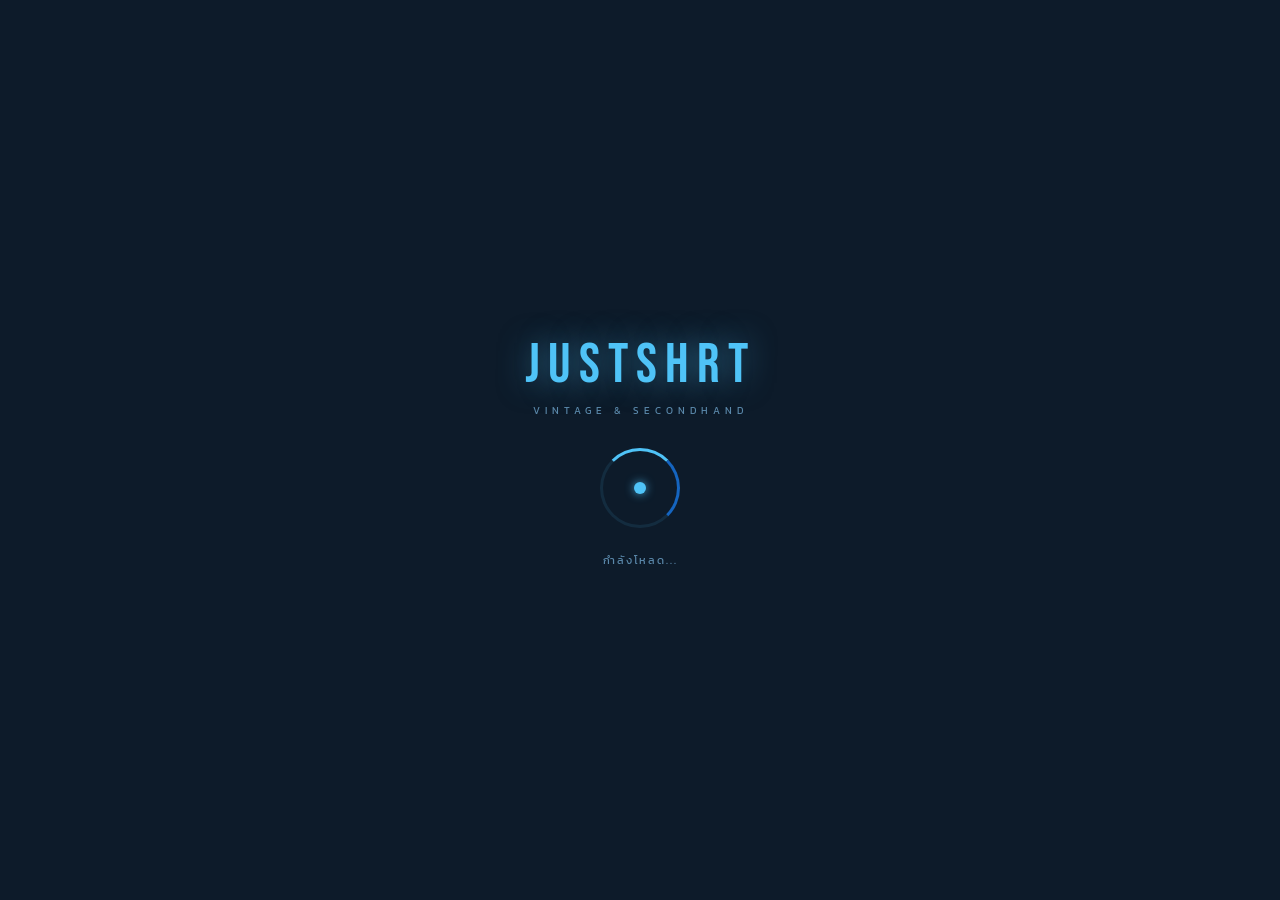
<file: index .html>
<!DOCTYPE html>
<html lang="th">
<head>
<meta charset="UTF-8">
<meta name="viewport" content="width=device-width,initial-scale=1.0,viewport-fit=cover">
<title>JUSTSHRT — Wheel</title>
<link rel="dns-prefetch" href="//www.gstatic.com">
<link rel="preconnect" href="https://www.gstatic.com" crossorigin>
<link rel="preconnect" href="https://justshrit-default-rtdb.asia-southeast1.firebasedatabase.app" crossorigin>
<link href="https://fonts.googleapis.com/css2?family=Bebas+Neue&family=Kanit:wght@300;400&display=swap" rel="stylesheet">
<style>

:root{--bg:#0d1b2a;--surface:#132236;--surface2:#1a2e44;--ink:#e8f4fd;--ink2:#a8c8e8;--muted:#5a88aa}
*{margin:0;padding:0;box-sizing:border-box}
body{background:var(--bg);color:var(--ink);font-family:'Kanit',sans-serif;min-height:100vh;overflow-x:hidden}
.page{display:none;min-height:100vh;position:relative;z-index:1}
.page.active{display:flex;flex-direction:column}
#pageRegister{align-items:center;justify-content:center;padding:16px;min-height:100dvh}
#pageUser{align-items:center;padding:16px;padding-bottom:env(safe-area-inset-bottom,16px)}
#pageAdmin{align-items:stretch;padding:0}
.input-field{background:var(--surface2);border:1px solid rgba(79,195,247,.15);border-radius:10px;padding:10px 14px;color:var(--ink);font-family:'Kanit',sans-serif;font-size:.9rem;outline:none;transition:border-color .2s;display:block;width:100%}
.input-field:focus{border-color:#4fc3f7;box-shadow:0 0 0 2px rgba(79,195,247,.1)}
.input-field::placeholder{color:var(--muted)}
.btn{padding:10px 16px;border-radius:10px;border:none;font-family:'Kanit',sans-serif;font-weight:700;font-size:.88rem;cursor:pointer;transition:all .15s}
.btn-ink{background:linear-gradient(135deg,#1565c0,#0d47a1);color:#90caf9;border:1px solid rgba(79,195,247,.2)}
.btn-ink:hover{background:linear-gradient(135deg,#1976d2,#1565c0);transform:translateY(-1px)}
.btn-ghost{background:var(--surface2);color:var(--ink2);border:1px solid rgba(79,195,247,.15)}
.btn-ghost:hover{border-color:rgba(79,195,247,.4)}
.btn-red{background:rgba(198,40,40,.12);color:#ef9a9a;border:1px solid rgba(198,40,40,.25)}
.btn-red:hover{background:rgba(198,40,40,.22)}
.panel{background:var(--surface);border:1px solid rgba(79,195,247,.12);border-radius:14px;padding:18px;box-shadow:0 2px 16px rgba(0,0,0,.2)}
.panel-title{font-family:'Bebas Neue',cursive;font-size:1rem;letter-spacing:3px;color:#4fc3f7;margin-bottom:12px;display:flex;align-items:center;gap:8px}
.panel-title .line{flex:1;height:1px;background:linear-gradient(to right,rgba(79,195,247,.3),transparent)}
.modal-overlay{position:fixed;inset:0;background:rgba(5,10,20,.92);backdrop-filter:blur(8px);display:flex;align-items:center;justify-content:center;z-index:1000;opacity:0;pointer-events:none;transition:opacity .3s}
.modal-overlay.show{opacity:1;pointer-events:all}
.modal{background:var(--surface);border:2px solid rgba(79,195,247,.3);border-radius:20px;padding:36px 28px;text-align:center;max-width:360px;width:90%;transform:scale(.85);transition:transform .4s cubic-bezier(.34,1.56,.64,1);box-shadow:0 0 60px rgba(79,195,247,.1),0 30px 80px rgba(0,0,0,.6)}
.modal-overlay.show .modal{transform:scale(1)}
.register-box{background:var(--surface);border:2px solid rgba(79,195,247,.2);border-radius:24px;padding:44px 36px;text-align:center;max-width:380px;width:100%;box-shadow:0 0 60px rgba(79,195,247,.08),0 20px 60px rgba(0,0,0,.5)}
.logo-big{font-family:'Bebas Neue',cursive;font-size:4rem;color:#4fc3f7;letter-spacing:6px;text-shadow:0 0 30px rgba(79,195,247,.5);line-height:1;margin-bottom:4px}
.logo-sub{font-size:.68rem;letter-spacing:4px;color:var(--muted);margin-bottom:32px}
.user-wrap{max-width:540px;width:100%}
.user-header{display:flex;align-items:center;justify-content:space-between;padding:10px 18px;background:linear-gradient(135deg,#0a3060,#0d1b2a);border:1px solid rgba(79,195,247,.2);border-radius:14px;margin-bottom:18px}
.brand-name{font-family:'Bebas Neue',cursive;font-size:1.8rem;color:#4fc3f7;letter-spacing:4px;line-height:1}
.brand-sub{font-size:.56rem;letter-spacing:3px;color:rgba(168,200,232,.45);font-weight:300}
.user-chip{background:rgba(79,195,247,.1);border:1px solid rgba(79,195,247,.2);border-radius:20px;padding:4px 12px;font-size:.75rem;color:#4fc3f7}
.admin-link{background:none;border:1px solid rgba(79,195,247,.2);color:var(--muted);font-family:'Kanit',sans-serif;font-size:.72rem;padding:5px 10px;border-radius:8px;cursor:pointer;transition:all .15s}
.admin-link:hover{color:#4fc3f7;border-color:rgba(79,195,247,.4)}
.wheel-section{display:flex;flex-direction:column;align-items:center;gap:14px;width:100%}
.wheel-wrapper{position:relative}
.wheel-canvas{display:block;border-radius:50%;box-shadow:0 0 0 6px #1a2e44,0 0 0 10px rgba(79,195,247,.2),0 0 0 14px rgba(79,195,247,.06),0 16px 60px rgba(0,0,0,.5)}
.wheel-center{position:absolute;top:50%;left:50%;transform:translate(-50%,-50%);width:70px;height:70px;background:linear-gradient(135deg,#1565c0,#0d47a1);border-radius:50%;z-index:10;display:flex;align-items:center;justify-content:center;cursor:pointer;border:3px solid rgba(79,195,247,.5);box-shadow:0 0 24px rgba(79,195,247,.35);transition:transform .15s}
.wheel-center:hover{transform:translate(-50%,-50%) scale(1.08)}
.spin-btn{padding:14px;background:linear-gradient(135deg,#1565c0,#0d47a1);border:1px solid rgba(79,195,247,.3);border-radius:12px;font-family:'Bebas Neue',cursive;font-size:1.3rem;letter-spacing:4px;color:#90caf9;cursor:pointer;transition:all .2s;box-shadow:0 4px 20px rgba(21,101,192,.4);width:min(500px,92vw)}
.spin-btn:hover{transform:translateY(-2px)}
.spin-btn:disabled{background:var(--surface2);color:var(--muted);border-color:transparent;transform:none;box-shadow:none;cursor:not-allowed}
.admin-container{max-width:1200px;margin:0 auto;padding:20px;width:100%}
.admin-header{display:flex;align-items:center;justify-content:space-between;padding:12px 22px;background:linear-gradient(135deg,#0a3060,#0d1b2a);border:1px solid rgba(79,195,247,.2);border-radius:14px;margin-bottom:20px}
.admin-grid{display:grid;grid-template-columns:290px 1fr 290px;gap:18px;align-items:start}
@media(max-width:960px){.admin-grid{grid-template-columns:1fr 1fr}.admin-center{order:-1;grid-column:1/-1}}
@media(max-width:560px){.admin-grid{grid-template-columns:1fr}}
.name-list{max-height:290px;overflow-y:auto;margin-bottom:10px;display:flex;flex-direction:column;gap:5px}
.name-list::-webkit-scrollbar{width:3px}
.name-item{display:flex;align-items:center;gap:6px;background:var(--surface2);border:1px solid rgba(79,195,247,.08);border-radius:9px;padding:6px 8px}
.color-swatch{width:20px;height:20px;border-radius:5px;flex-shrink:0;position:relative;overflow:hidden;cursor:pointer;border:2px solid rgba(0,0,0,.15)}
.color-swatch input[type=color]{position:absolute;inset:-4px;width:calc(100% + 8px);height:calc(100% + 8px);opacity:0;cursor:pointer}
.name-text{flex:1;font-size:.82rem;font-weight:500;color:var(--ink2);overflow:hidden;text-overflow:ellipsis;white-space:nowrap;max-width:75px}
.weight-wrap{display:flex;flex-direction:column;align-items:center;gap:1px;flex-shrink:0}
.weight-input{width:40px;background:var(--surface2);border:1px solid rgba(79,195,247,.2);border-radius:5px;color:#4fc3f7;font-family:'Kanit',sans-serif;font-size:.7rem;font-weight:600;text-align:center;padding:2px 3px;outline:none}
.weight-pct{font-size:.57rem;color:var(--muted)}
.img-btn{width:28px;height:28px;border-radius:6px;background:var(--surface2);border:1.5px dashed rgba(79,195,247,.3);display:flex;align-items:center;justify-content:center;font-size:.75rem;cursor:pointer;flex-shrink:0;overflow:hidden;transition:all .15s}
.img-btn.has-img{border-style:solid;border-color:rgba(79,195,247,.4);padding:0}
.name-del{background:none;border:none;color:var(--muted);cursor:pointer;font-size:.8rem;padding:0 1px;line-height:1;flex-shrink:0}
.name-del:hover{color:#ef5350}
.palette-row{display:flex;gap:5px;flex-wrap:wrap;margin-top:8px}
.palette-preset{display:flex;border-radius:7px;overflow:hidden;cursor:pointer;border:2px solid transparent;height:22px;transition:all .15s}
.palette-preset:hover{transform:scale(1.08);border-color:var(--ink)}
.palette-swatch{width:14px;height:100%}
.orders-list{max-height:300px;overflow-y:auto;display:flex;flex-direction:column;gap:6px}
.order-card{background:var(--surface2);border-radius:10px;padding:10px 12px;border:1px solid rgba(79,195,247,.1)}
.empty-state{text-align:center;color:var(--muted);font-size:.8rem;padding:20px;font-weight:300}
.admin-login-overlay{position:fixed;inset:0;background:rgba(5,10,20,.95);backdrop-filter:blur(10px);display:flex;align-items:center;justify-content:center;z-index:2000;opacity:0;pointer-events:none;transition:opacity .3s}
.admin-login-overlay.show{opacity:1;pointer-events:all}
.login-box{background:var(--surface);border:2px solid rgba(79,195,247,.25);border-radius:22px;padding:40px 32px;text-align:center;max-width:340px;width:90%;box-shadow:0 0 50px rgba(79,195,247,.1),0 20px 60px rgba(0,0,0,.5)}
.login-box h3{font-family:'Bebas Neue',cursive;font-size:1.4rem;letter-spacing:4px;color:#4fc3f7;margin-bottom:6px}
.login-box p{font-size:.78rem;color:var(--muted);margin-bottom:18px;font-weight:300}
.confetti-canvas{position:fixed;inset:0;pointer-events:none;z-index:3000}

#loadingScreen{position:fixed;inset:0;background:var(--bg);z-index:9999;display:flex;flex-direction:column;align-items:center;justify-content:center;gap:20px;transition:opacity .5s ease}
#loadingScreen.hide{opacity:0;pointer-events:none}
.ld-logo{font-family:'Bebas Neue',Impact,cursive;font-size:3.5rem;color:#4fc3f7;letter-spacing:8px;text-shadow:0 0 30px rgba(79,195,247,.5)}
.ld-sub{font-size:.62rem;letter-spacing:5px;color:var(--muted);margin-top:-16px}
.ld-spinner-wrap{position:relative;width:80px;height:80px;margin-top:10px}
.ld-spinner{width:80px;height:80px;border-radius:50%;border:3px solid rgba(79,195,247,.1);border-top-color:#4fc3f7;border-right-color:#1565c0;animation:ldSpin .9s linear infinite}
.ld-spinner-dot{position:absolute;top:50%;left:50%;transform:translate(-50%,-50%);width:12px;height:12px;background:#4fc3f7;border-radius:50%;box-shadow:0 0 10px rgba(79,195,247,.8)}
@keyframes ldSpin{to{transform:rotate(360deg)}}
.ld-txt{font-size:.7rem;color:var(--muted);letter-spacing:2px;margin-top:4px}
@keyframes popIn{from{transform:scale(0) rotate(-180deg)}to{transform:scale(1) rotate(0)}}
@keyframes dotPulse{0%,80%,100%{transform:scale(.6);opacity:.4}40%{transform:scale(1);opacity:1}}
#loadingScreen{position:fixed;inset:0;background:#0d1b2a;z-index:9999;display:flex;flex-direction:column;align-items:center;justify-content:center;transition:opacity .5s ease}
#loadingScreen.hide{opacity:0;pointer-events:none}
@media(max-width:480px){
.logo-big{font-size:2.6rem}
.register-box{padding:28px 18px;border-radius:16px}
.user-wrap{padding:0}
.user-header{padding:8px 12px;border-radius:10px;margin-bottom:12px}
.brand-name{font-size:1.4rem}
.user-chip{font-size:.68rem;padding:3px 10px}
.admin-link{font-size:.65rem;padding:4px 8px}
.spin-btn{font-size:1.1rem;padding:13px;border-radius:10px}
.wheel-center{width:58px;height:58px}
.modal{padding:24px 18px;border-radius:16px}
.input-field{padding:9px 12px;font-size:.85rem}
.btn{padding:9px 14px;font-size:.82rem}
input,select,textarea{font-size:16px !important}
}

</style>
</head>
<body>




<div id="loadingScreen">
  <div class="ld-logo">JUSTSHRT</div>
  <div class="ld-sub">VINTAGE &amp; SECONDHAND</div>
  <div class="ld-spinner-wrap">
    <div class="ld-spinner"></div>
    <div class="ld-spinner-dot"></div>
  </div>
  <div class="ld-txt" id="ldTxt">กำลังโหลด...</div>
</div>

<div id="pageRegister" class="page active">
  <div class="register-box">
    <div class="logo-big">JUSTSHRT</div>
    <div class="logo-sub">VINTAGE &amp; SECONDHAND</div>
    <div style="font-family:'Bebas Neue',cursive;font-size:1.2rem;letter-spacing:3px;color:var(--ink2);margin-bottom:6px;">🎡 ลุ้นรางวัล</div>
    <div style="font-size:.78rem;color:var(--muted);margin-bottom:20px;font-weight:300;">กรอกข้อมูลเพื่อเข้าร่วมลุ้น</div>
    <input class="input-field" id="regName" placeholder="ชื่อ-นามสกุล *" style="margin-bottom:10px;">
    <input class="input-field" id="regPhone" placeholder="เบอร์โทรศัพท์ *" type="tel" style="margin-bottom:8px;">
    <div id="regErr" style="color:#ef5350;font-size:.75rem;margin-bottom:10px;display:none;">กรุณากรอกชื่อและเบอร์โทร</div>
    <button class="btn btn-ink" onclick="registerUser()" style="width:100%;padding:14px;font-family:'Bebas Neue',cursive;font-size:1.2rem;letter-spacing:3px;">เข้าร่วมลุ้นรางวัล 🎉</button>
    <div style="font-size:.68rem;color:var(--muted);margin-top:14px;">ข้อมูลของคุณจะถูกส่งให้ทีมงานเมื่อกดรับสินค้า</div>
  </div>
</div>

<div id="pageUser" class="page">
  <div class="user-wrap">
    <div class="user-header">
      <div><div class="brand-name">JUSTSHRT</div><div class="brand-sub">VINTAGE &amp; SECONDHAND · WHEEL OF FORTUNE</div></div>
      <div style="display:flex;flex-direction:column;align-items:flex-end;gap:6px;">
        <div class="user-chip" id="userChip">👤 —</div>
      </div>
    </div>
    <div class="wheel-section">
      <div class="wheel-wrapper">
        <canvas id="userWheel" class="wheel-canvas"></canvas>
        <div class="wheel-center" onclick="userSpin()">
          <div style="font-family:'Bebas Neue',cursive;font-size:.8rem;letter-spacing:2px;color:#4fc3f7;text-align:center;line-height:1.2;">JUST<br>SHRT</div>
        </div>
      </div>
      <div id="userSpinStatus" style="font-size:.8rem;color:var(--ink2);min-height:20px;text-align:center;"></div>
      <button class="spin-btn" id="userSpinBtn" onclick="userSpin()">▶ SPIN THE WHEEL</button>
    </div>
  </div>
</div>



<div class="modal-overlay" id="winModal">
  <div class="modal">
    <div style="font-family:'Bebas Neue',cursive;font-size:1.3rem;letter-spacing:3px;color:#4fc3f7;margin-bottom:14px;text-shadow:0 0 16px rgba(79,195,247,.5);">🎉 ยินดีด้วย! 🎉</div>
    <div id="winImgWrap" style="display:none;width:220px;height:220px;border-radius:14px;overflow:hidden;margin:0 auto 14px;border:3px solid rgba(79,195,247,.4);box-shadow:0 0 24px rgba(79,195,247,.2);"><img id="winImg" style="width:100%;height:100%;object-fit:contain;background:#0d1b2a;"></div>
    <div id="winColor" style="width:56px;height:56px;border-radius:50%;margin:10px auto 12px;border:3px solid rgba(79,195,247,.4);animation:popIn .5s cubic-bezier(.34,1.56,.64,1) both;"></div>
    <div id="winName" style="font-family:'Bebas Neue',cursive;font-size:2rem;letter-spacing:3px;color:#4fc3f7;margin-bottom:16px;"></div>
    <button class="btn btn-ink" id="claimBtn" onclick="openClaim()" style="width:100%;padding:13px;font-family:'Bebas Neue',cursive;font-size:1.1rem;letter-spacing:3px;margin-bottom:8px;">🎁 รับสินค้า</button>
    <button class="btn btn-ghost" onclick="closeWin()" style="width:100%;padding:10px;font-size:.85rem;">ปิด</button>
  </div>
</div>

<div class="modal-overlay" id="claimModal">
  <div class="modal">
    <div style="font-family:'Bebas Neue',cursive;font-size:1.2rem;letter-spacing:3px;color:#4fc3f7;margin-bottom:6px;">📦 ยืนยันรับสินค้า</div>
    <div style="font-size:.78rem;color:var(--muted);margin-bottom:16px;">ทีมงานจะติดต่อกลับหาคุณ</div>
    <input class="input-field" id="claimName" placeholder="ชื่อ-นามสกุล *" style="margin-bottom:10px;">
    <input class="input-field" id="claimPhone" placeholder="เบอร์โทรศัพท์ *" type="tel" style="margin-bottom:10px;">
    <input class="input-field" id="claimNote" placeholder="หมายเหตุ (ไม่บังคับ)" style="margin-bottom:8px;">
    <div id="claimErr" style="color:#ef5350;font-size:.75rem;margin-bottom:10px;display:none;">กรุณากรอกชื่อและเบอร์</div>
    <div style="display:flex;gap:8px;">
      <button class="btn btn-ghost" onclick="closeClaim()" style="flex:1;padding:10px;">ยกเลิก</button>
      <button class="btn btn-ink" onclick="submitClaim()" style="flex:1;padding:10px;font-family:'Bebas Neue',cursive;letter-spacing:2px;">ยืนยัน ✓</button>
    </div>
  </div>
</div>

<div class="modal-overlay" id="successModal">
  <div class="modal">
    <div style="font-size:3rem;margin-bottom:12px;">✅</div>
    <div style="font-family:'Bebas Neue',cursive;font-size:1.3rem;letter-spacing:3px;color:#4fc3f7;margin-bottom:8px;">ส่งข้อมูลแล้ว!</div>
    <div style="font-size:.82rem;color:var(--muted);margin-bottom:20px;">ทีมงานจะติดต่อกลับหาคุณเร็วๆ นี้ 😊</div>
    <button class="btn btn-ink" onclick="closeSuccess()" style="width:100%;padding:13px;font-family:'Bebas Neue',cursive;font-size:1.1rem;letter-spacing:3px;">ตกลง</button>
  </div>
</div>

<canvas class="confetti-canvas" id="confetti"></canvas>

<script>
const ADMIN_PASS='123';
const SHEETS_URL='https://script.google.com/macros/s/AKfycbz-HrdJNSm-9MuNrFfQv8ujx5bKuVk7CXUJ9PCU8A3jx3hU5HPEdOlRg1Jrm7AlHPGD/exec';
const PALETTES=[
  ['#c9a86c','#d4614a','#7a9e7e','#4a6fa5','#b5835a','#8b5e52'],
  ['#a8956c','#7c9e8a','#c4835a','#6a7fa0','#b08060','#8a7060'],
  ['#e8352a','#f5c842','#3a7bd5','#e85d04','#6d2b8a','#1a1209'],
  ['#f4a7b9','#b8d8d8','#f7dc6f','#a8d8a8','#d4a5c7','#f0c080'],
  ['#ff006e','#3a0ca3','#4cc9f0','#f72585','#7209b7','#4361ee'],
];
let names=[],colors=[],images=[],weights=[],imageCache=[];
let spinLimitEnabled=false,spinLimitMax=1,userSpinCount=0;
let activePalette=[...PALETTES[0]];
let currentUser={name:'',phone:''},currentWinner='',spinResults=[];
let uCtx,uW,uH,uR,uAngle=0,uSpinning=false;
let aCtx,aW,aH,aR,aAngle=0,aSpinning=false;

function showPage(id){
  ['pageRegister','pageUser','pageAdmin'].forEach(p=>{
    const el=document.getElementById(p);
    el.classList.remove('active');el.style.display='none';
  });
  const el=document.getElementById(id);
  el.style.display='flex';el.classList.add('active');
}
function registerUser(){
  const name=document.getElementById('regName').value.trim();
  const phone=document.getElementById('regPhone').value.trim();
  if(!name||!phone){document.getElementById('regErr').style.display='block';return;}
  if(!db){alert('กำลังเชื่อมต่อ กรุณารอสักครู่');return;}
  const did=getDeviceId();
  const errEl=document.getElementById('regErr');
  const btn=document.querySelector('#pageRegister .btn-ink');
  btn.disabled=true;btn.textContent='กำลังตรวจสอบ...';
  db.ref('devices/'+did).once('value').then(snap=>{
    if(snap.val()){
      // เคยลงทะเบียนแล้ว - โหลดข้อมูลเดิม
      const saved=snap.val();
      currentUser={name:saved.name,phone:saved.phone};
      document.getElementById('userChip').textContent='👤 '+saved.name;
      btn.disabled=false;btn.textContent='เข้าร่วมลุ้นรางวัล 🎉';
      showPage('pageUser');initUserCanvas();loadWheelData();drawWheel('user');updateUserSpinStatus();
    } else {
      // ลงทะเบียนใหม่
      db.ref('devices/'+did).set({name,phone,time:new Date().toLocaleString('th-TH')})
        .then(()=>{
          currentUser={name,phone};
          document.getElementById('userChip').textContent='👤 '+name;
          btn.disabled=false;btn.textContent='เข้าร่วมลุ้นรางวัล 🎉';
          showPage('pageUser');initUserCanvas();loadWheelData();drawWheel('user');updateUserSpinStatus();
        });
    }
  }).catch(()=>{
    btn.disabled=false;btn.textContent='เข้าร่วมลุ้นรางวัล 🎉';
    errEl.textContent='เชื่อมต่อไม่สำเร็จ ลองใหม่';errEl.style.display='block';
  });
}
document.getElementById('regName').addEventListener('keydown',e=>{if(e.key==='Enter')document.getElementById('regPhone').focus();});
document.getElementById('regPhone').addEventListener('keydown',e=>{if(e.key==='Enter')registerUser();});

function showAdminLogin(){
  document.getElementById('adminLoginOverlay').classList.add('show');
  document.getElementById('adminPassInput').value='';
  document.getElementById('loginError').style.display='none';
  setTimeout(()=>document.getElementById('adminPassInput').focus(),100);
}
function closeAdminLogin(){document.getElementById('adminLoginOverlay').classList.remove('show');}
function checkAdminPass(){
  if(document.getElementById('adminPassInput').value===ADMIN_PASS){
    closeAdminLogin();showPage('pageAdmin');
    initAdminCanvas();loadWheelData();drawWheel('admin');
    renderAdminNameList();buildPaletteUI();renderOrders();
  }else{
    document.getElementById('loginError').style.display='block';
    document.getElementById('adminPassInput').value='';
    document.getElementById('adminPassInput').focus();
  }
}
document.getElementById('adminPassInput').addEventListener('keydown',e=>{if(e.key==='Enter')checkAdminPass();});
document.getElementById('adminLoginOverlay').addEventListener('click',e=>{if(e.target===document.getElementById('adminLoginOverlay'))closeAdminLogin();});
function adminLogout(){showPage('pageUser');drawWheel('user');}
function goUserPage(){showPage('pageUser');drawWheel('user');}

function setProgress(pct,txt){
  const t=document.getElementById('ldTxt');
  if(t&&txt)t.textContent=txt;
}
function hideLoader(){
  if(hideLoader._done)return;
  hideLoader._done=true;
  setProgress(100,'พร้อมแล้ว!');
  setTimeout(()=>{
    const el=document.getElementById('loadingScreen');
    if(el){el.classList.add('hide');setTimeout(()=>el.style.display='none',500);}
  },300);
}
// fallback: ถ้า Firebase โหลดช้าเกิน 6 วินาที บังคับเข้าหน้าปกติ
setTimeout(()=>hideLoader(),6000);
function loadWheelData(){
  if(!db){setTimeout(loadWheelData,200);return;}
  db.ref('wheelConfig').on('value',snap=>{
    const d=snap.val();if(!d)return;
    names=d.names||[];colors=d.colors||[];images=d.images||[];weights=d.weights||[];
    spinLimitEnabled=d.spinLimitEnabled||false;spinLimitMax=d.spinLimitMax||1;
    preloadImages();drawWheel('user');updateUserSpinStatus();
    const tog=document.getElementById('unlimitedToggle');
    if(tog){tog.checked=!spinLimitEnabled;updateToggleUI();}
    if(document.getElementById('limitVal'))document.getElementById('limitVal').textContent=spinLimitMax;
    if(document.getElementById('limitDisplay'))document.getElementById('limitDisplay').textContent=spinLimitMax;
    renderAdminNameList();drawWheel('admin');
  },err=>console.error('Firebase:',err));
}
function publishWheel(){
  if(!db){alert('Firebase ยังไม่พร้อม รอสักครู่');return;}
  db.ref('wheelConfig').set({names,colors,images,weights,spinLimitEnabled,spinLimitMax})
    .then(()=>{
      db.ref('spinCounts').remove();userSpinCount=0;
      const m=document.getElementById('saveMsg');m.style.display='block';
      setTimeout(()=>m.style.display='none',3000);
    }).catch(e=>alert('บันทึกไม่สำเร็จ: '+e.message));
}
function preloadImages(){
  imageCache=images.map(src=>{if(!src)return null;const img=new Image();img.src=src;return img;});
}
function saveOrder(o){
  if(db)db.ref('orders').push(o);
  if(SHEETS_URL&&SHEETS_URL!=='YOUR_APPS_SCRIPT_URL_HERE'){
    fetch(SHEETS_URL,{method:'POST',mode:'no-cors',headers:{'Content-Type':'application/json'},body:JSON.stringify(o)}).catch(()=>{});
  }
}
function initUserCanvas(){
  const c=document.getElementById('userWheel'),ctx=c.getContext('2d');
  const D=Math.min(460,window.innerWidth-32),DPR=window.devicePixelRatio||2;
  c.width=D*DPR;c.height=D*DPR;c.style.width=D+'px';c.style.height=D+'px';ctx.scale(DPR,DPR);
  uCtx=ctx;uW=D;uH=D;uR=D/2-10;
}
function initAdminCanvas(){
  const c=document.getElementById('adminWheel'),ctx=c.getContext('2d');
  const D=Math.min(400,window.innerWidth-80),DPR=window.devicePixelRatio||2;
  c.width=D*DPR;c.height=D*DPR;c.style.width=D+'px';c.style.height=D+'px';ctx.scale(DPR,DPR);
  aCtx=ctx;aW=D;aH=D;aR=D/2-10;
}
function drawWheel(target){
  const u=target==='user';
  const ctx=u?uCtx:aCtx,W=u?uW:aW,H=u?uH:aH,R=u?uR:aR,angle=u?uAngle:aAngle;
  if(!ctx)return;
  ctx.clearRect(0,0,W,H);
  const n=names.length;
  if(n===0){
    ctx.fillStyle='#1a2e44';ctx.beginPath();ctx.arc(W/2,H/2,R,0,Math.PI*2);ctx.fill();
    ctx.fillStyle='#5a88aa';ctx.font='600 14px Kanit,sans-serif';ctx.textAlign='center';ctx.textBaseline='middle';
    ctx.fillText('เพิ่มชื่อก่อนเริ่ม',W/2,H/2);return;
  }
  const arc=(2*Math.PI)/n;
  ctx.save();ctx.translate(W/2,H/2);ctx.rotate(angle);
  for(let i=0;i<n;i++){
    const s=i*arc,e=(i+1)*arc,a=e-s;
    ctx.beginPath();ctx.moveTo(0,0);ctx.arc(0,0,R,s,e);ctx.closePath();
    ctx.fillStyle='#0d1b2a';ctx.fill();
    ctx.strokeStyle='rgba(79,195,247,.25)';ctx.lineWidth=2;ctx.stroke();
    ctx.save();ctx.rotate(s+a/2);
    if(imageCache[i]&&imageCache[i].complete&&imageCache[i].naturalWidth>0){
      ctx.save();ctx.rotate(-(s+a/2));
      ctx.beginPath();ctx.moveTo(0,0);ctx.arc(0,0,R-2,s,e);ctx.closePath();ctx.clip();
      const iw=imageCache[i].naturalWidth,ih=imageCache[i].naturalHeight;
      const sc=Math.max((2*R*Math.sin(a/2))/iw,R/ih);
      const dw=iw*sc,dh=ih*sc,mx=Math.cos(s+a/2)*(R*.6),my=Math.sin(s+a/2)*(R*.6);
      ctx.imageSmoothingEnabled=true;ctx.imageSmoothingQuality='high';
      ctx.drawImage(imageCache[i],mx-dw/2,my-dh/2,dw,dh);ctx.restore();
    }else{
      const sz=Math.min(28,Math.max(10,185/n));
      ctx.save();ctx.translate(R*.55,0);ctx.fillStyle='rgba(255,255,255,.55)';
      ctx.beginPath();ctx.moveTo(-sz*.5,-sz*.15);ctx.lineTo(-sz*.5,sz*.55);ctx.lineTo(sz*.5,sz*.55);ctx.lineTo(sz*.5,-sz*.15);ctx.lineTo(sz*.8,-sz*.5);ctx.lineTo(sz*.5,-sz*.5);ctx.lineTo(sz*.2,-sz*.15);ctx.quadraticCurveTo(0,sz*.05,-sz*.2,-sz*.15);ctx.lineTo(-sz*.5,-sz*.5);ctx.lineTo(-sz*.8,-sz*.5);ctx.closePath();ctx.fill();
      ctx.restore();
    }
    ctx.restore();
  }
  ctx.beginPath();ctx.arc(0,0,R,0,Math.PI*2);ctx.strokeStyle='rgba(79,195,247,.2)';ctx.lineWidth=4;ctx.stroke();
  ctx.restore();
  const bh=R*.38,tipY=-(R-4),baseY=tipY-R*.7;
  ctx.save();ctx.translate(W/2,H/2);
  ctx.beginPath();ctx.moveTo(0,tipY);ctx.lineTo(-bh,baseY);ctx.lineTo(bh,baseY);ctx.closePath();
  ctx.fillStyle='#4fc3f7';ctx.shadowColor='rgba(79,195,247,1)';ctx.shadowBlur=24;ctx.fill();
  ctx.beginPath();ctx.moveTo(0,tipY+12);ctx.lineTo(-bh*.4,baseY+16);ctx.lineTo(bh*.4,baseY+16);ctx.closePath();
  ctx.fillStyle='rgba(255,255,255,.25)';ctx.shadowBlur=0;ctx.fill();
  ctx.restore();
}
function doSpin(target,onWin){
  const u=target==='user';
  if(u?uSpinning:aSpinning)return;
  if(names.length<2)return;
  if(u)uSpinning=true;else aSpinning=true;
  const btn=document.getElementById(u?'userSpinBtn':'adminSpinBtn');
  btn.disabled=true;btn.textContent='... SPINNING';
  const n=names.length,rw=weights.reduce((a,b)=>a+b,0),tw=rw>0?rw:n;
  let rand=Math.random()*tw,wIdx=0;
  for(let i=0;i<n;i++){rand-=rw>0?(weights[i]||0):1;if(rand<=0){wIdx=i;break;}}
  const segArc=(2*Math.PI)/n,wc=(wIdx+.5)*segArc,tgt=-Math.PI/2-wc;
  const ca=u?uAngle:aAngle,spins=5+Math.floor(Math.random()*5);
  const tr=spins*2*Math.PI+((tgt-ca%(2*Math.PI)+4*Math.PI)%(2*Math.PI));
  const sa=ca,dur=4500+Math.random()*1500,t0=performance.now();
  function ease(t){return 1-Math.pow(1-t,4);}
  (function animate(now){
    const t=Math.min((now-t0)/dur,1),a=sa+ease(t)*tr;
    if(u)uAngle=a;else aAngle=a;drawWheel(target);
    if(t<1){requestAnimationFrame(animate);}
    else{
      const f=(sa+tr)%(2*Math.PI);if(u)uAngle=f;else aAngle=f;
      if(u)uSpinning=false;else aSpinning=false;
      btn.disabled=false;btn.textContent=u?'▶ SPIN THE WHEEL':'▶ TEST SPIN';
      onWin(wIdx);
    }
  })(performance.now());
}
function userSpin(){
  if(spinLimitEnabled&&db){
    const key=currentUser.phone||'guest';
    db.ref('spinCounts/'+key).once('value').then(snap=>{
      userSpinCount=snap.val()||0;
      if(userSpinCount>=spinLimitMax){showSpinLimitMsg();return;}
      doSpin('user',idx=>{
        if(spinLimitEnabled){db.ref('spinCounts/'+key).set(userSpinCount+1);userSpinCount++;updateUserSpinStatus();}
        document.getElementById('claimBtn').style.display='block';showWin(idx,true);
      });
    });
    return;
  }
  doSpin('user',idx=>{document.getElementById('claimBtn').style.display='block';showWin(idx,true);});
}
function adminSpin(){
  doSpin('admin',idx=>{spinResults.push({name:names[idx],color:colors[idx]});renderSpinResults();document.getElementById('claimBtn').style.display='none';showWin(idx,false);});
}
function showWin(idx,showClaim){
  currentWinner=names[idx];const img=images[idx],color=colors[idx]||'#4a6fa5';
  if(img){document.getElementById('winImg').src=img;document.getElementById('winImgWrap').style.display='block';document.getElementById('winColor').style.display='none';}
  else{document.getElementById('winImgWrap').style.display='none';document.getElementById('winColor').style.display='block';document.getElementById('winColor').style.background=color;}
  document.getElementById('winName').textContent=currentWinner;
  document.getElementById('claimBtn').style.display=showClaim?'block':'none';
  document.getElementById('winModal').classList.add('show');
  launchConfetti(color);
}
function closeWin(){document.getElementById('winModal').classList.remove('show');}
function openClaim(){
  document.getElementById('winModal').classList.remove('show');
  document.getElementById('claimName').value=currentUser.name;
  document.getElementById('claimPhone').value=currentUser.phone;
  document.getElementById('claimNote').value='';
  document.getElementById('claimErr').style.display='none';
  document.getElementById('claimModal').classList.add('show');
}
function closeClaim(){document.getElementById('claimModal').classList.remove('show');}
function submitClaim(){
  const name=document.getElementById('claimName').value.trim(),phone=document.getElementById('claimPhone').value.trim(),note=document.getElementById('claimNote').value.trim();
  if(!name||!phone){document.getElementById('claimErr').style.display='block';return;}
  saveOrder({name,phone,note,item:currentWinner,time:new Date().toLocaleString('th-TH')});
  document.getElementById('claimModal').classList.remove('show');
  document.getElementById('successModal').classList.add('show');
}
function closeSuccess(){document.getElementById('successModal').classList.remove('show');}
function escHtml(s){return s.replace(/&/g,'&amp;').replace(/</g,'&lt;').replace(/>/g,'&gt;');}
function toggleUnlimited(){spinLimitEnabled=!document.getElementById('unlimitedToggle').checked;updateToggleUI();}
function updateToggleUI(){
  const on=spinLimitEnabled;
  const slider=document.getElementById('toggleSlider'),dot=document.getElementById('toggleDot');
  const row=document.getElementById('limitRow'),status=document.getElementById('spinLimitStatus');
  if(slider){slider.style.background=on?'#1565c0':'var(--surface2)';slider.style.borderColor=on?'#4fc3f7':'rgba(79,195,247,.15)';}
  if(dot){dot.style.transform=on?'translateX(20px)':'translateX(0)';dot.style.background=on?'#90caf9':'var(--muted)';}
  if(row)row.style.display=on?'flex':'none';
  if(status)status.style.display=on?'block':'none';
}
function refreshSpinStats(){
  const wrap=document.getElementById('spinStatsWrap');if(!wrap||!db)return;
  db.ref('spinCounts').once('value').then(snap=>{
    const data=snap.val();
    if(!data){wrap.innerHTML='<div style="font-size:.72rem;color:var(--muted);text-align:center;padding:8px;">ยังไม่มีข้อมูล</div>';return;}
    const stats=Object.entries(data).map(([phone,used])=>({phone,used})).sort((a,b)=>b.used-a.used);
    wrap.innerHTML=stats.map(s=>{
      const pct=Math.min(100,Math.round((s.used/spinLimitMax)*100)),over=s.used>=spinLimitMax;
      return `<div style="display:flex;align-items:center;gap:8px;padding:4px 0;border-bottom:1px solid rgba(79,195,247,.06);">
        <div style="font-size:.72rem;color:var(--ink2);flex:1;">📞 ${escHtml(s.phone)}</div>
        <div style="font-size:.7rem;color:${over?'#ef5350':'#4fc3f7'};font-weight:700;">${s.used}/${spinLimitMax}</div>
        <div style="width:40px;height:6px;background:var(--surface);border-radius:3px;overflow:hidden;">
          <div style="width:${pct}%;height:100%;background:${over?'#ef5350':'#4fc3f7'};border-radius:3px;"></div>
        </div>
      </div>`;
    }).join('');
  });
}
function resetAllSpins(){
  if(!db)return;
  if(!confirm('รีเซ็ตสปินทุกคน?\nทุกคนจะหมุนได้ใหม่'))return;
  db.ref('spinCounts').remove().then(()=>{userSpinCount=0;refreshSpinStats();updateUserSpinStatus();});
}
function changeLimit(d){
  spinLimitMax=Math.max(1,Math.min(99,spinLimitMax+d));
  document.getElementById('limitVal').textContent=spinLimitMax;
  document.getElementById('limitDisplay').textContent=spinLimitMax;
}
function updateUserSpinStatus(){
  const el=document.getElementById('userSpinStatus');if(!el)return;
  if(!spinLimitEnabled||!db){el.textContent='';return;}
  const key=currentUser.phone||'guest';
  db.ref('spinCounts/'+key).once('value').then(snap=>{
    const used=snap.val()||0,left=spinLimitMax-used;
    if(left<=0){
      el.innerHTML='<span style="color:#ef5350;">❌ คุณใช้สปินครบแล้ว</span>';
      document.getElementById('userSpinBtn').disabled=true;
      document.getElementById('userSpinBtn').textContent='หมดสิทธิ์สปิน';
    }else{
      el.innerHTML=`เหลือสปิน <span style="color:#4fc3f7;font-weight:700;">${left}/${spinLimitMax}</span> ครั้ง`;
      document.getElementById('userSpinBtn').disabled=false;
      document.getElementById('userSpinBtn').textContent='▶ SPIN THE WHEEL';
    }
  });
}
function showSpinLimitMsg(){
  const el=document.getElementById('userSpinStatus');
  if(el)el.innerHTML='<span style="color:#ef5350;font-size:.85rem;">❌ คุณใช้สปินครบแล้ว</span>';
  document.getElementById('userSpinBtn').disabled=true;
  document.getElementById('userSpinBtn').textContent='หมดสิทธิ์สปิน';
}
function addName(){
  const inp=document.getElementById('adminNameInput'),name=inp.value.trim();if(!name)return;
  names.push(name);colors.push(activePalette[names.length%activePalette.length]||activePalette[0]);
  images.push(null);imageCache.push(null);weights.push(0);inp.value='';
  renderAdminNameList();drawWheel('admin');
}
document.getElementById('adminNameInput').addEventListener('keydown',e=>{if(e.key==='Enter')addName();});
function removeName(i){names.splice(i,1);colors.splice(i,1);images.splice(i,1);imageCache.splice(i,1);weights.splice(i,1);renderAdminNameList();drawWheel('admin');}
function clearAll(){if(names.length&&!confirm('ลบทั้งหมด?'))return;names=[];colors=[];images=[];imageCache=[];weights=[];renderAdminNameList();drawWheel('admin');}
function loadDefault(){names=['เสื้อ A','เสื้อ B','เสื้อ C','เสื้อ D','เสื้อ E','เสื้อ F'];colors=names.map((_,i)=>activePalette[i%activePalette.length]);images=names.map(()=>null);imageCache=names.map(()=>null);weights=names.map(()=>0);renderAdminNameList();drawWheel('admin');}
function changeWeight(i,v){weights[i]=Math.min(100,Math.max(0,parseFloat(v)||0));}
function changeColor(i,c){colors[i]=c;drawWheel('admin');}
function uploadImage(i,inp){
  const file=inp.files[0];if(!file)return;
  const reader=new FileReader();
  reader.onload=e=>{
    const img=new Image();
    img.onload=()=>{
      const MAX=400,scale=Math.min(MAX/img.width,MAX/img.height,1);
      const canvas=document.createElement('canvas');
      canvas.width=img.width*scale;canvas.height=img.height*scale;
      canvas.getContext('2d').drawImage(img,0,0,canvas.width,canvas.height);
      images[i]=canvas.toDataURL('image/jpeg',.7);imageCache[i]=img;
      drawWheel('admin');renderAdminNameList();
    };
    img.src=e.target.result;
  };
  reader.readAsDataURL(file);
}
function clearImage(i){images[i]=null;imageCache[i]=null;renderAdminNameList();drawWheel('admin');}
function renderAdminNameList(){
  const list=document.getElementById('adminNameList');
  if(!names.length){list.innerHTML='<div class="empty-state">ยังไม่มีรายการ</div>';return;}
  list.innerHTML=names.map((n,i)=>{
    const c=colors[i]||'#ccc',hasImg=!!images[i];
    return `<div class="name-item">
      <div class="color-swatch" style="background:${c}"><input type="color" value="${c}" oninput="changeColor(${i},this.value);this.parentElement.style.background=this.value"></div>
      <span class="name-text" title="${escHtml(n)}">${escHtml(n)}</span>
      <div class="weight-wrap"><input class="weight-input" type="number" min="0" max="100" step="1" value="${weights[i]}" oninput="changeWeight(${i},this.value)"><span class="weight-pct">%</span></div>
      <label class="img-btn ${hasImg?'has-img':''}">${hasImg?`<img src="${images[i]}" style="width:100%;height:100%;object-fit:cover;">`:'📷'}<input type="file" accept="image/*" style="display:none" onchange="uploadImage(${i},this)"></label>
      ${hasImg?`<button class="name-del" onclick="clearImage(${i})">✕</button>`:''}
      <button class="name-del" onclick="removeName(${i})">🗑</button>
    </div>`;
  }).join('');
}
function buildPaletteUI(){
  const c=document.getElementById('palettePicker');c.innerHTML='';
  PALETTES.forEach(pal=>{
    const div=document.createElement('div');div.className='palette-preset';
    div.innerHTML=pal.map(c=>`<div class="palette-swatch" style="background:${c}"></div>`).join('');
    div.onclick=()=>{activePalette=[...pal];colors=names.map((_,i)=>pal[i%pal.length]);renderAdminNameList();drawWheel('admin');};
    c.appendChild(div);
  });
}
function renderOrders(){
  const el=document.getElementById('adminOrdersList'),cnt=document.getElementById('orderCount');
  if(!el||!db)return;
  db.ref('orders').on('value',snap=>{
    const data=snap.val(),orders=data?Object.values(data):[];
    cnt.textContent=`รวม ${orders.length} คำสั่ง`;
    if(!orders.length){el.innerHTML='<div class="empty-state">ยังไม่มีคำสั่ง</div>';return;}
    el.innerHTML=[...orders].reverse().map(o=>`<div class="order-card"><div style="display:flex;justify-content:space-between;margin-bottom:3px;"><span style="font-family:'Bebas Neue',cursive;color:#4fc3f7;letter-spacing:2px;font-size:.88rem;">${escHtml(o.name)}</span><span style="font-size:.66rem;color:var(--muted);">${o.time}</span></div><div style="font-size:.76rem;color:#90caf9;">📞 ${escHtml(o.phone)}</div><div style="font-size:.73rem;color:var(--muted);">🎁 ${escHtml(o.item)}${o.note?' · '+escHtml(o.note):''}</div></div>`).join('');
  });
}
function clearOrders(){if(!db||!confirm('ลบคำสั่งทั้งหมด?'))return;db.ref('orders').remove();}
function renderSpinResults(){
  const el=document.getElementById('adminResults');
  if(!spinResults.length){el.innerHTML='<div class="empty-state">ยังไม่มีผล</div>';return;}
  el.innerHTML=[...spinResults].reverse().map((r,i)=>`<div style="display:flex;align-items:center;gap:8px;background:var(--surface2);border-radius:8px;padding:7px 10px;"><div style="width:9px;height:9px;border-radius:50%;background:${r.color};flex-shrink:0;"></div><span style="font-size:.83rem;color:var(--ink2);font-weight:600;">${escHtml(r.name)}</span><span style="font-size:.66rem;color:var(--muted);margin-left:auto;">#${spinResults.length-i}</span></div>`).join('');
}
function launchConfetti(mc){
  const c=document.getElementById('confetti');c.width=window.innerWidth;c.height=window.innerHeight;
  const cx=c.getContext('2d'),cols=[mc,'#4fc3f7','#1565c0','#90caf9','#38bdf8'];
  const ps=Array.from({length:90},()=>({x:Math.random()*c.width,y:-10,w:4+Math.random()*8,h:4+Math.random()*8,col:cols[Math.floor(Math.random()*cols.length)],sp:3+Math.random()*5,spin:(Math.random()-.5)*.14,ang:Math.random()*Math.PI*2,dr:(Math.random()-.5)*1.5}));
  let f=0;(function draw(){cx.clearRect(0,0,c.width,c.height);ps.forEach(p=>{p.y+=p.sp;p.x+=p.dr;p.ang+=p.spin;cx.save();cx.translate(p.x,p.y);cx.rotate(p.ang);cx.fillStyle=p.col;cx.fillRect(-p.w/2,-p.h/2,p.w,p.h);cx.restore();});if(++f<100)requestAnimationFrame(draw);else cx.clearRect(0,0,c.width,c.height);})();
}

// แสดงหน้าทันที ไม่รอ Firebase เลย
let db=null;

// Device fingerprint
function getDeviceId(){
  let did=localStorage.getItem('jsdid');
  if(!did){
    did='d-'+Date.now().toString(36)+Math.random().toString(36).slice(2,8);
    localStorage.setItem('jsdid',did);
  }
  return did;
}
// โหลด Firebase หลังจาก browser render หน้าเสร็จแล้ว
function loadFirebase(){
  setProgress(20,'กำลังเชื่อมต่อ...');
  const s1=document.createElement('script');
  s1.src='https://www.gstatic.com/firebasejs/10.12.0/firebase-app-compat.js';
  s1.onload=()=>{
    setProgress(50,'โหลด Firebase...');
    const s2=document.createElement('script');
    s2.src='https://www.gstatic.com/firebasejs/10.12.0/firebase-database-compat.js';
    s2.onload=()=>{
    setProgress(75,'เชื่อมต่อฐานข้อมูล...');
      firebase.initializeApp({apiKey:"AIzaSyCVbVFhL7BTS-R2LvIgapRnitnOwzZ9i-Q",authDomain:"justshrit.firebaseapp.com",databaseURL:"https://justshrit-default-rtdb.asia-southeast1.firebasedatabase.app",projectId:"justshrit",storageBucket:"justshrit.firebasestorage.app",messagingSenderId:"266485761926",appId:"1:266485761926:web:6b435c2232352913828e07"});
      db=firebase.database();
      setProgress(90,'โหลดข้อมูลวงล้อ...');
      // โหลด wheel config จาก Firebase
      db.ref('wheelConfig').once('value').then(snap=>{
        const d=snap.val();
        if(d){names=d.names||[];colors=d.colors||[];images=d.images||[];weights=d.weights||[];spinLimitEnabled=d.spinLimitEnabled||false;spinLimitMax=d.spinLimitMax||1;preloadImages();drawWheel('user');}
        // subscribe realtime
        hideLoader();
        loadWheelData();
        // เช็ค device เคยลงทะเบียนไหม
        const did=getDeviceId();
        db.ref('devices/'+did).once('value').then(snap=>{
          if(snap.val()){
            const saved=snap.val();
            currentUser={name:saved.name,phone:saved.phone};
            document.getElementById('userChip').textContent='👤 '+saved.name;
            showPage('pageUser');initUserCanvas();drawWheel('user');updateUserSpinStatus();
          }
        });
      }).catch(()=>{hideLoader();});
    };
    document.head.appendChild(s2);
  };
  document.head.appendChild(s1);
}
// รอ browser วาดหน้าเสร็จก่อน (~100ms) แล้วค่อยโหลด Firebase
setProgress(10,'เริ่มต้น...');
requestAnimationFrame(()=>setTimeout(loadFirebase,100));

</script>

<script>

const ADMIN_PASS='123';
const SHEETS_URL='https://script.google.com/macros/s/AKfycbz-HrdJNSm-9MuNrFfQv8ujx5bKuVk7CXUJ9PCU8A3jx3hU5HPEdOlRg1Jrm7AlHPGD/exec';
const PALETTES=[
  ['#c9a86c','#d4614a','#7a9e7e','#4a6fa5','#b5835a','#8b5e52'],
  ['#a8956c','#7c9e8a','#c4835a','#6a7fa0','#b08060','#8a7060'],
  ['#e8352a','#f5c842','#3a7bd5','#e85d04','#6d2b8a','#1a1209'],
  ['#f4a7b9','#b8d8d8','#f7dc6f','#a8d8a8','#d4a5c7','#f0c080'],
  ['#ff006e','#3a0ca3','#4cc9f0','#f72585','#7209b7','#4361ee'],
];
let names=[],colors=[],images=[],weights=[],imageCache=[];
let spinLimitEnabled=false,spinLimitMax=1,userSpinCount=0;
let activePalette=[...PALETTES[0]];
let currentUser={name:'',phone:''},currentWinner='',spinResults=[];
let uCtx,uW,uH,uR,uAngle=0,uSpinning=false;
let aCtx,aW,aH,aR,aAngle=0,aSpinning=false;

function showPage(id){
  ['pageRegister','pageUser','pageAdmin'].forEach(p=>{
    const el=document.getElementById(p);
    el.classList.remove('active');el.style.display='none';
  });
  const el=document.getElementById(id);
  el.style.display='flex';el.classList.add('active');
}
function registerUser(){
  const name=document.getElementById('regName').value.trim();
  const phone=document.getElementById('regPhone').value.trim();
  if(!name||!phone){document.getElementById('regErr').style.display='block';return;}
  if(!db){alert('กำลังเชื่อมต่อ กรุณารอสักครู่');return;}
  const did=getDeviceId();
  const errEl=document.getElementById('regErr');
  const btn=document.querySelector('#pageRegister .btn-ink');
  btn.disabled=true;btn.textContent='กำลังตรวจสอบ...';
  db.ref('devices/'+did).once('value').then(snap=>{
    if(snap.val()){
      // เคยลงทะเบียนแล้ว - โหลดข้อมูลเดิม
      const saved=snap.val();
      currentUser={name:saved.name,phone:saved.phone};
      document.getElementById('userChip').textContent='👤 '+saved.name;
      btn.disabled=false;btn.textContent='เข้าร่วมลุ้นรางวัล 🎉';
      showPage('pageUser');initUserCanvas();loadWheelData();drawWheel('user');updateUserSpinStatus();
    } else {
      // ลงทะเบียนใหม่
      db.ref('devices/'+did).set({name,phone,time:new Date().toLocaleString('th-TH')})
        .then(()=>{
          currentUser={name,phone};
          document.getElementById('userChip').textContent='👤 '+name;
          btn.disabled=false;btn.textContent='เข้าร่วมลุ้นรางวัล 🎉';
          showPage('pageUser');initUserCanvas();loadWheelData();drawWheel('user');updateUserSpinStatus();
        });
    }
  }).catch(()=>{
    btn.disabled=false;btn.textContent='เข้าร่วมลุ้นรางวัล 🎉';
    errEl.textContent='เชื่อมต่อไม่สำเร็จ ลองใหม่';errEl.style.display='block';
  });
}
document.getElementById('regName').addEventListener('keydown',e=>{if(e.key==='Enter')document.getElementById('regPhone').focus();});
document.getElementById('regPhone').addEventListener('keydown',e=>{if(e.key==='Enter')registerUser();});

function showAdminLogin(){return;
  document.getElementById('adminLoginOverlay').classList.add('show');
  document.getElementById('adminPassInput').value='';
  document.getElementById('loginError').style.display='none';
  setTimeout(()=>document.getElementById('adminPassInput').focus(),100);
}
function closeAdminLogin(){document.getElementById('adminLoginOverlay').classList.remove('show');}
function checkAdminPass(){return;
  if(document.getElementById('adminPassInput').value===ADMIN_PASS){
    closeAdminLogin();showPage('pageAdmin');
    initAdminCanvas();loadWheelData();drawWheel('admin');
    renderAdminNameList();buildPaletteUI();renderOrders();
  }else{
    document.getElementById('loginError').style.display='block';
    document.getElementById('adminPassInput').value='';
    document.getElementById('adminPassInput').focus();
  }
}
document.getElementById('adminPassInput').addEventListener('keydown',e=>{if(e.key==='Enter')checkAdminPass();});
document.getElementById('adminLoginOverlay').addEventListener('click',e=>{if(e.target===document.getElementById('adminLoginOverlay'))closeAdminLogin();});
function adminLogout(){showPage('pageUser');drawWheel('user');}
function goUserPage(){showPage('pageUser');drawWheel('user');}

function setProgress(pct,txt){
  const t=document.getElementById('ldTxt');
  if(t&&txt)t.textContent=txt;
}
function hideLoader(){
  if(hideLoader._done)return;
  hideLoader._done=true;
  setProgress(100,'พร้อมแล้ว!');
  setTimeout(()=>{
    const el=document.getElementById('loadingScreen');
    if(el){el.classList.add('hide');setTimeout(()=>el.style.display='none',500);}
  },300);
}
// fallback: ถ้า Firebase โหลดช้าเกิน 6 วินาที บังคับเข้าหน้าปกติ
setTimeout(()=>hideLoader(),6000);
function loadWheelData(){
  if(!db){setTimeout(loadWheelData,200);return;}
  db.ref('wheelConfig').on('value',snap=>{
    const d=snap.val();if(!d)return;
    names=d.names||[];colors=d.colors||[];images=d.images||[];weights=d.weights||[];
    spinLimitEnabled=d.spinLimitEnabled||false;spinLimitMax=d.spinLimitMax||1;
    preloadImages();drawWheel('user');updateUserSpinStatus();
    const tog=document.getElementById('unlimitedToggle');
    if(tog){tog.checked=!spinLimitEnabled;updateToggleUI();}
    if(document.getElementById('limitVal'))document.getElementById('limitVal').textContent=spinLimitMax;
    if(document.getElementById('limitDisplay'))document.getElementById('limitDisplay').textContent=spinLimitMax;
    renderAdminNameList();drawWheel('admin');
  },err=>console.error('Firebase:',err));
}
function publishWheel(){
  if(!db){alert('Firebase ยังไม่พร้อม รอสักครู่');return;}
  db.ref('wheelConfig').set({names,colors,images,weights,spinLimitEnabled,spinLimitMax})
    .then(()=>{
      db.ref('spinCounts').remove();userSpinCount=0;
      const m=document.getElementById('saveMsg');m.style.display='block';
      setTimeout(()=>m.style.display='none',3000);
    }).catch(e=>alert('บันทึกไม่สำเร็จ: '+e.message));
}
function preloadImages(){
  imageCache=images.map(src=>{if(!src)return null;const img=new Image();img.src=src;return img;});
}
function saveOrder(o){
  if(db)db.ref('orders').push(o);
  if(SHEETS_URL&&SHEETS_URL!=='YOUR_APPS_SCRIPT_URL_HERE'){
    fetch(SHEETS_URL,{method:'POST',mode:'no-cors',headers:{'Content-Type':'application/json'},body:JSON.stringify(o)}).catch(()=>{});
  }
}
function initUserCanvas(){
  const c=document.getElementById('userWheel'),ctx=c.getContext('2d');
  const D=Math.min(460,window.innerWidth-32),DPR=window.devicePixelRatio||2;
  c.width=D*DPR;c.height=D*DPR;c.style.width=D+'px';c.style.height=D+'px';ctx.scale(DPR,DPR);
  uCtx=ctx;uW=D;uH=D;uR=D/2-10;
}
function initAdminCanvas(){
  const c=document.getElementById('adminWheel'),ctx=c.getContext('2d');
  const D=Math.min(400,window.innerWidth-80),DPR=window.devicePixelRatio||2;
  c.width=D*DPR;c.height=D*DPR;c.style.width=D+'px';c.style.height=D+'px';ctx.scale(DPR,DPR);
  aCtx=ctx;aW=D;aH=D;aR=D/2-10;
}
function drawWheel(target){
  const u=target==='user';
  const ctx=u?uCtx:aCtx,W=u?uW:aW,H=u?uH:aH,R=u?uR:aR,angle=u?uAngle:aAngle;
  if(!ctx)return;
  ctx.clearRect(0,0,W,H);
  const n=names.length;
  if(n===0){
    ctx.fillStyle='#1a2e44';ctx.beginPath();ctx.arc(W/2,H/2,R,0,Math.PI*2);ctx.fill();
    ctx.fillStyle='#5a88aa';ctx.font='600 14px Kanit,sans-serif';ctx.textAlign='center';ctx.textBaseline='middle';
    ctx.fillText('เพิ่มชื่อก่อนเริ่ม',W/2,H/2);return;
  }
  const arc=(2*Math.PI)/n;
  ctx.save();ctx.translate(W/2,H/2);ctx.rotate(angle);
  for(let i=0;i<n;i++){
    const s=i*arc,e=(i+1)*arc,a=e-s;
    ctx.beginPath();ctx.moveTo(0,0);ctx.arc(0,0,R,s,e);ctx.closePath();
    ctx.fillStyle='#0d1b2a';ctx.fill();
    ctx.strokeStyle='rgba(79,195,247,.25)';ctx.lineWidth=2;ctx.stroke();
    ctx.save();ctx.rotate(s+a/2);
    if(imageCache[i]&&imageCache[i].complete&&imageCache[i].naturalWidth>0){
      ctx.save();ctx.rotate(-(s+a/2));
      ctx.beginPath();ctx.moveTo(0,0);ctx.arc(0,0,R-2,s,e);ctx.closePath();ctx.clip();
      const iw=imageCache[i].naturalWidth,ih=imageCache[i].naturalHeight;
      const sc=Math.max((2*R*Math.sin(a/2))/iw,R/ih);
      const dw=iw*sc,dh=ih*sc,mx=Math.cos(s+a/2)*(R*.6),my=Math.sin(s+a/2)*(R*.6);
      ctx.imageSmoothingEnabled=true;ctx.imageSmoothingQuality='high';
      ctx.drawImage(imageCache[i],mx-dw/2,my-dh/2,dw,dh);ctx.restore();
    }else{
      const sz=Math.min(28,Math.max(10,185/n));
      ctx.save();ctx.translate(R*.55,0);ctx.fillStyle='rgba(255,255,255,.55)';
      ctx.beginPath();ctx.moveTo(-sz*.5,-sz*.15);ctx.lineTo(-sz*.5,sz*.55);ctx.lineTo(sz*.5,sz*.55);ctx.lineTo(sz*.5,-sz*.15);ctx.lineTo(sz*.8,-sz*.5);ctx.lineTo(sz*.5,-sz*.5);ctx.lineTo(sz*.2,-sz*.15);ctx.quadraticCurveTo(0,sz*.05,-sz*.2,-sz*.15);ctx.lineTo(-sz*.5,-sz*.5);ctx.lineTo(-sz*.8,-sz*.5);ctx.closePath();ctx.fill();
      ctx.restore();
    }
    ctx.restore();
  }
  ctx.beginPath();ctx.arc(0,0,R,0,Math.PI*2);ctx.strokeStyle='rgba(79,195,247,.2)';ctx.lineWidth=4;ctx.stroke();
  ctx.restore();
  const bh=R*.38,tipY=-(R-4),baseY=tipY-R*.7;
  ctx.save();ctx.translate(W/2,H/2);
  ctx.beginPath();ctx.moveTo(0,tipY);ctx.lineTo(-bh,baseY);ctx.lineTo(bh,baseY);ctx.closePath();
  ctx.fillStyle='#4fc3f7';ctx.shadowColor='rgba(79,195,247,1)';ctx.shadowBlur=24;ctx.fill();
  ctx.beginPath();ctx.moveTo(0,tipY+12);ctx.lineTo(-bh*.4,baseY+16);ctx.lineTo(bh*.4,baseY+16);ctx.closePath();
  ctx.fillStyle='rgba(255,255,255,.25)';ctx.shadowBlur=0;ctx.fill();
  ctx.restore();
}
function doSpin(target,onWin){
  const u=target==='user';
  if(u?uSpinning:aSpinning)return;
  if(names.length<2)return;
  if(u)uSpinning=true;else aSpinning=true;
  const btn=document.getElementById(u?'userSpinBtn':'adminSpinBtn');
  btn.disabled=true;btn.textContent='... SPINNING';
  const n=names.length,rw=weights.reduce((a,b)=>a+b,0),tw=rw>0?rw:n;
  let rand=Math.random()*tw,wIdx=0;
  for(let i=0;i<n;i++){rand-=rw>0?(weights[i]||0):1;if(rand<=0){wIdx=i;break;}}
  const segArc=(2*Math.PI)/n,wc=(wIdx+.5)*segArc,tgt=-Math.PI/2-wc;
  const ca=u?uAngle:aAngle,spins=5+Math.floor(Math.random()*5);
  const tr=spins*2*Math.PI+((tgt-ca%(2*Math.PI)+4*Math.PI)%(2*Math.PI));
  const sa=ca,dur=4500+Math.random()*1500,t0=performance.now();
  function ease(t){return 1-Math.pow(1-t,4);}
  (function animate(now){
    const t=Math.min((now-t0)/dur,1),a=sa+ease(t)*tr;
    if(u)uAngle=a;else aAngle=a;drawWheel(target);
    if(t<1){requestAnimationFrame(animate);}
    else{
      const f=(sa+tr)%(2*Math.PI);if(u)uAngle=f;else aAngle=f;
      if(u)uSpinning=false;else aSpinning=false;
      btn.disabled=false;btn.textContent=u?'▶ SPIN THE WHEEL':'▶ TEST SPIN';
      onWin(wIdx);
    }
  })(performance.now());
}
function userSpin(){
  if(spinLimitEnabled&&db){
    const key=currentUser.phone||'guest';
    db.ref('spinCounts/'+key).once('value').then(snap=>{
      userSpinCount=snap.val()||0;
      if(userSpinCount>=spinLimitMax){showSpinLimitMsg();return;}
      doSpin('user',idx=>{
        if(spinLimitEnabled){db.ref('spinCounts/'+key).set(userSpinCount+1);userSpinCount++;updateUserSpinStatus();}
        document.getElementById('claimBtn').style.display='block';showWin(idx,true);
      });
    });
    return;
  }
  doSpin('user',idx=>{document.getElementById('claimBtn').style.display='block';showWin(idx,true);});
}
function adminSpin(){
  doSpin('admin',idx=>{spinResults.push({name:names[idx],color:colors[idx]});renderSpinResults();document.getElementById('claimBtn').style.display='none';showWin(idx,false);});
}
function showWin(idx,showClaim){
  currentWinner=names[idx];const img=images[idx],color=colors[idx]||'#4a6fa5';
  if(img){document.getElementById('winImg').src=img;document.getElementById('winImgWrap').style.display='block';document.getElementById('winColor').style.display='none';}
  else{document.getElementById('winImgWrap').style.display='none';document.getElementById('winColor').style.display='block';document.getElementById('winColor').style.background=color;}
  document.getElementById('winName').textContent=currentWinner;
  document.getElementById('claimBtn').style.display=showClaim?'block':'none';
  document.getElementById('winModal').classList.add('show');
  launchConfetti(color);
}
function closeWin(){document.getElementById('winModal').classList.remove('show');}
function openClaim(){
  document.getElementById('winModal').classList.remove('show');
  document.getElementById('claimName').value=currentUser.name;
  document.getElementById('claimPhone').value=currentUser.phone;
  document.getElementById('claimNote').value='';
  document.getElementById('claimErr').style.display='none';
  document.getElementById('claimModal').classList.add('show');
}
function closeClaim(){document.getElementById('claimModal').classList.remove('show');}
function submitClaim(){
  const name=document.getElementById('claimName').value.trim(),phone=document.getElementById('claimPhone').value.trim(),note=document.getElementById('claimNote').value.trim();
  if(!name||!phone){document.getElementById('claimErr').style.display='block';return;}
  saveOrder({name,phone,note,item:currentWinner,time:new Date().toLocaleString('th-TH')});
  document.getElementById('claimModal').classList.remove('show');
  document.getElementById('successModal').classList.add('show');
}
function closeSuccess(){document.getElementById('successModal').classList.remove('show');}
function escHtml(s){return s.replace(/&/g,'&amp;').replace(/</g,'&lt;').replace(/>/g,'&gt;');}
function toggleUnlimited(){spinLimitEnabled=!document.getElementById('unlimitedToggle').checked;updateToggleUI();}
function updateToggleUI(){
  const on=spinLimitEnabled;
  const slider=document.getElementById('toggleSlider'),dot=document.getElementById('toggleDot');
  const row=document.getElementById('limitRow'),status=document.getElementById('spinLimitStatus');
  if(slider){slider.style.background=on?'#1565c0':'var(--surface2)';slider.style.borderColor=on?'#4fc3f7':'rgba(79,195,247,.15)';}
  if(dot){dot.style.transform=on?'translateX(20px)':'translateX(0)';dot.style.background=on?'#90caf9':'var(--muted)';}
  if(row)row.style.display=on?'flex':'none';
  if(status)status.style.display=on?'block':'none';
}
function refreshSpinStats(){
  const wrap=document.getElementById('spinStatsWrap');if(!wrap||!db)return;
  db.ref('spinCounts').once('value').then(snap=>{
    const data=snap.val();
    if(!data){wrap.innerHTML='<div style="font-size:.72rem;color:var(--muted);text-align:center;padding:8px;">ยังไม่มีข้อมูล</div>';return;}
    const stats=Object.entries(data).map(([phone,used])=>({phone,used})).sort((a,b)=>b.used-a.used);
    wrap.innerHTML=stats.map(s=>{
      const pct=Math.min(100,Math.round((s.used/spinLimitMax)*100)),over=s.used>=spinLimitMax;
      return `<div style="display:flex;align-items:center;gap:8px;padding:4px 0;border-bottom:1px solid rgba(79,195,247,.06);">
        <div style="font-size:.72rem;color:var(--ink2);flex:1;">📞 ${escHtml(s.phone)}</div>
        <div style="font-size:.7rem;color:${over?'#ef5350':'#4fc3f7'};font-weight:700;">${s.used}/${spinLimitMax}</div>
        <div style="width:40px;height:6px;background:var(--surface);border-radius:3px;overflow:hidden;">
          <div style="width:${pct}%;height:100%;background:${over?'#ef5350':'#4fc3f7'};border-radius:3px;"></div>
        </div>
      </div>`;
    }).join('');
  });
}
function resetAllSpins(){
  if(!db)return;
  if(!confirm('รีเซ็ตสปินทุกคน?\nทุกคนจะหมุนได้ใหม่'))return;
  db.ref('spinCounts').remove().then(()=>{userSpinCount=0;refreshSpinStats();updateUserSpinStatus();});
}
function changeLimit(d){
  spinLimitMax=Math.max(1,Math.min(99,spinLimitMax+d));
  document.getElementById('limitVal').textContent=spinLimitMax;
  document.getElementById('limitDisplay').textContent=spinLimitMax;
}
function updateUserSpinStatus(){
  const el=document.getElementById('userSpinStatus');if(!el)return;
  if(!spinLimitEnabled||!db){el.textContent='';return;}
  const key=currentUser.phone||'guest';
  db.ref('spinCounts/'+key).once('value').then(snap=>{
    const used=snap.val()||0,left=spinLimitMax-used;
    if(left<=0){
      el.innerHTML='<span style="color:#ef5350;">❌ คุณใช้สปินครบแล้ว</span>';
      document.getElementById('userSpinBtn').disabled=true;
      document.getElementById('userSpinBtn').textContent='หมดสิทธิ์สปิน';
    }else{
      el.innerHTML=`เหลือสปิน <span style="color:#4fc3f7;font-weight:700;">${left}/${spinLimitMax}</span> ครั้ง`;
      document.getElementById('userSpinBtn').disabled=false;
      document.getElementById('userSpinBtn').textContent='▶ SPIN THE WHEEL';
    }
  });
}
function showSpinLimitMsg(){
  const el=document.getElementById('userSpinStatus');
  if(el)el.innerHTML='<span style="color:#ef5350;font-size:.85rem;">❌ คุณใช้สปินครบแล้ว</span>';
  document.getElementById('userSpinBtn').disabled=true;
  document.getElementById('userSpinBtn').textContent='หมดสิทธิ์สปิน';
}
function addName(){
  const inp=document.getElementById('adminNameInput'),name=inp.value.trim();if(!name)return;
  names.push(name);colors.push(activePalette[names.length%activePalette.length]||activePalette[0]);
  images.push(null);imageCache.push(null);weights.push(0);inp.value='';
  renderAdminNameList();drawWheel('admin');
}
document.getElementById('adminNameInput').addEventListener('keydown',e=>{if(e.key==='Enter')addName();});
function removeName(i){names.splice(i,1);colors.splice(i,1);images.splice(i,1);imageCache.splice(i,1);weights.splice(i,1);renderAdminNameList();drawWheel('admin');}
function clearAll(){if(names.length&&!confirm('ลบทั้งหมด?'))return;names=[];colors=[];images=[];imageCache=[];weights=[];renderAdminNameList();drawWheel('admin');}
function loadDefault(){names=['เสื้อ A','เสื้อ B','เสื้อ C','เสื้อ D','เสื้อ E','เสื้อ F'];colors=names.map((_,i)=>activePalette[i%activePalette.length]);images=names.map(()=>null);imageCache=names.map(()=>null);weights=names.map(()=>0);renderAdminNameList();drawWheel('admin');}
function changeWeight(i,v){weights[i]=Math.min(100,Math.max(0,parseFloat(v)||0));}
function changeColor(i,c){colors[i]=c;drawWheel('admin');}
function uploadImage(i,inp){
  const file=inp.files[0];if(!file)return;
  const reader=new FileReader();
  reader.onload=e=>{
    const img=new Image();
    img.onload=()=>{
      const MAX=400,scale=Math.min(MAX/img.width,MAX/img.height,1);
      const canvas=document.createElement('canvas');
      canvas.width=img.width*scale;canvas.height=img.height*scale;
      canvas.getContext('2d').drawImage(img,0,0,canvas.width,canvas.height);
      images[i]=canvas.toDataURL('image/jpeg',.7);imageCache[i]=img;
      drawWheel('admin');renderAdminNameList();
    };
    img.src=e.target.result;
  };
  reader.readAsDataURL(file);
}
function clearImage(i){images[i]=null;imageCache[i]=null;renderAdminNameList();drawWheel('admin');}
function renderAdminNameList(){
  const list=document.getElementById('adminNameList');
  if(!names.length){list.innerHTML='<div class="empty-state">ยังไม่มีรายการ</div>';return;}
  list.innerHTML=names.map((n,i)=>{
    const c=colors[i]||'#ccc',hasImg=!!images[i];
    return `<div class="name-item">
      <div class="color-swatch" style="background:${c}"><input type="color" value="${c}" oninput="changeColor(${i},this.value);this.parentElement.style.background=this.value"></div>
      <span class="name-text" title="${escHtml(n)}">${escHtml(n)}</span>
      <div class="weight-wrap"><input class="weight-input" type="number" min="0" max="100" step="1" value="${weights[i]}" oninput="changeWeight(${i},this.value)"><span class="weight-pct">%</span></div>
      <label class="img-btn ${hasImg?'has-img':''}">${hasImg?`<img src="${images[i]}" style="width:100%;height:100%;object-fit:cover;">`:'📷'}<input type="file" accept="image/*" style="display:none" onchange="uploadImage(${i},this)"></label>
      ${hasImg?`<button class="name-del" onclick="clearImage(${i})">✕</button>`:''}
      <button class="name-del" onclick="removeName(${i})">🗑</button>
    </div>`;
  }).join('');
}
function buildPaletteUI(){
  const c=document.getElementById('palettePicker');c.innerHTML='';
  PALETTES.forEach(pal=>{
    const div=document.createElement('div');div.className='palette-preset';
    div.innerHTML=pal.map(c=>`<div class="palette-swatch" style="background:${c}"></div>`).join('');
    div.onclick=()=>{activePalette=[...pal];colors=names.map((_,i)=>pal[i%pal.length]);renderAdminNameList();drawWheel('admin');};
    c.appendChild(div);
  });
}
function renderOrders(){
  const el=document.getElementById('adminOrdersList'),cnt=document.getElementById('orderCount');
  if(!el||!db)return;
  db.ref('orders').on('value',snap=>{
    const data=snap.val(),orders=data?Object.values(data):[];
    cnt.textContent=`รวม ${orders.length} คำสั่ง`;
    if(!orders.length){el.innerHTML='<div class="empty-state">ยังไม่มีคำสั่ง</div>';return;}
    el.innerHTML=[...orders].reverse().map(o=>`<div class="order-card"><div style="display:flex;justify-content:space-between;margin-bottom:3px;"><span style="font-family:'Bebas Neue',cursive;color:#4fc3f7;letter-spacing:2px;font-size:.88rem;">${escHtml(o.name)}</span><span style="font-size:.66rem;color:var(--muted);">${o.time}</span></div><div style="font-size:.76rem;color:#90caf9;">📞 ${escHtml(o.phone)}</div><div style="font-size:.73rem;color:var(--muted);">🎁 ${escHtml(o.item)}${o.note?' · '+escHtml(o.note):''}</div></div>`).join('');
  });
}
function clearOrders(){if(!db||!confirm('ลบคำสั่งทั้งหมด?'))return;db.ref('orders').remove();}
function renderSpinResults(){
  const el=document.getElementById('adminResults');
  if(!spinResults.length){el.innerHTML='<div class="empty-state">ยังไม่มีผล</div>';return;}
  el.innerHTML=[...spinResults].reverse().map((r,i)=>`<div style="display:flex;align-items:center;gap:8px;background:var(--surface2);border-radius:8px;padding:7px 10px;"><div style="width:9px;height:9px;border-radius:50%;background:${r.color};flex-shrink:0;"></div><span style="font-size:.83rem;color:var(--ink2);font-weight:600;">${escHtml(r.name)}</span><span style="font-size:.66rem;color:var(--muted);margin-left:auto;">#${spinResults.length-i}</span></div>`).join('');
}
function launchConfetti(mc){
  const c=document.getElementById('confetti');c.width=window.innerWidth;c.height=window.innerHeight;
  const cx=c.getContext('2d'),cols=[mc,'#4fc3f7','#1565c0','#90caf9','#38bdf8'];
  const ps=Array.from({length:90},()=>({x:Math.random()*c.width,y:-10,w:4+Math.random()*8,h:4+Math.random()*8,col:cols[Math.floor(Math.random()*cols.length)],sp:3+Math.random()*5,spin:(Math.random()-.5)*.14,ang:Math.random()*Math.PI*2,dr:(Math.random()-.5)*1.5}));
  let f=0;(function draw(){cx.clearRect(0,0,c.width,c.height);ps.forEach(p=>{p.y+=p.sp;p.x+=p.dr;p.ang+=p.spin;cx.save();cx.translate(p.x,p.y);cx.rotate(p.ang);cx.fillStyle=p.col;cx.fillRect(-p.w/2,-p.h/2,p.w,p.h);cx.restore();});if(++f<100)requestAnimationFrame(draw);else cx.clearRect(0,0,c.width,c.height);})();
}

// แสดงหน้าทันที ไม่รอ Firebase เลย
let db=null;
// โหลด Firebase หลังจาก browser render หน้าเสร็จแล้ว
function loadFirebase(){
  setProgress(20,'กำลังเชื่อมต่อ...');
  const s1=document.createElement('script');
  s1.src='https://www.gstatic.com/firebasejs/10.12.0/firebase-app-compat.js';
  s1.onload=()=>{
    setProgress(50,'โหลด Firebase...');
    const s2=document.createElement('script');
    s2.src='https://www.gstatic.com/firebasejs/10.12.0/firebase-database-compat.js';
    s2.onload=()=>{
    setProgress(75,'เชื่อมต่อฐานข้อมูล...');
      firebase.initializeApp({apiKey:"AIzaSyCVbVFhL7BTS-R2LvIgapRnitnOwzZ9i-Q",authDomain:"justshrit.firebaseapp.com",databaseURL:"https://justshrit-default-rtdb.asia-southeast1.firebasedatabase.app",projectId:"justshrit",storageBucket:"justshrit.firebasestorage.app",messagingSenderId:"266485761926",appId:"1:266485761926:web:6b435c2232352913828e07"});
      db=firebase.database();
      setProgress(90,'โหลดข้อมูลวงล้อ...');
      // โหลด wheel config จาก Firebase
      db.ref('wheelConfig').once('value').then(snap=>{
        const d=snap.val();
        if(d){names=d.names||[];colors=d.colors||[];images=d.images||[];weights=d.weights||[];spinLimitEnabled=d.spinLimitEnabled||false;spinLimitMax=d.spinLimitMax||1;preloadImages();drawWheel('user');}
        // subscribe realtime
        hideLoader();
        loadWheelData();
        // เช็ค device เคยลงทะเบียนไหม
        const did=getDeviceId();
        db.ref('devices/'+did).once('value').then(snap=>{
          if(snap.val()){
            const saved=snap.val();
            currentUser={name:saved.name,phone:saved.phone};
            document.getElementById('userChip').textContent='👤 '+saved.name;
            showPage('pageUser');initUserCanvas();drawWheel('user');updateUserSpinStatus();
          }
        });
      }).catch(()=>{hideLoader();});
    };
    document.head.appendChild(s2);
  };
  document.head.appendChild(s1);
}
// รอ browser วาดหน้าเสร็จก่อน (~100ms) แล้วค่อยโหลด Firebase
setProgress(10,'เริ่มต้น...');
requestAnimationFrame(()=>setTimeout(loadFirebase,100));


</script>
</body>
</html>
</file>
